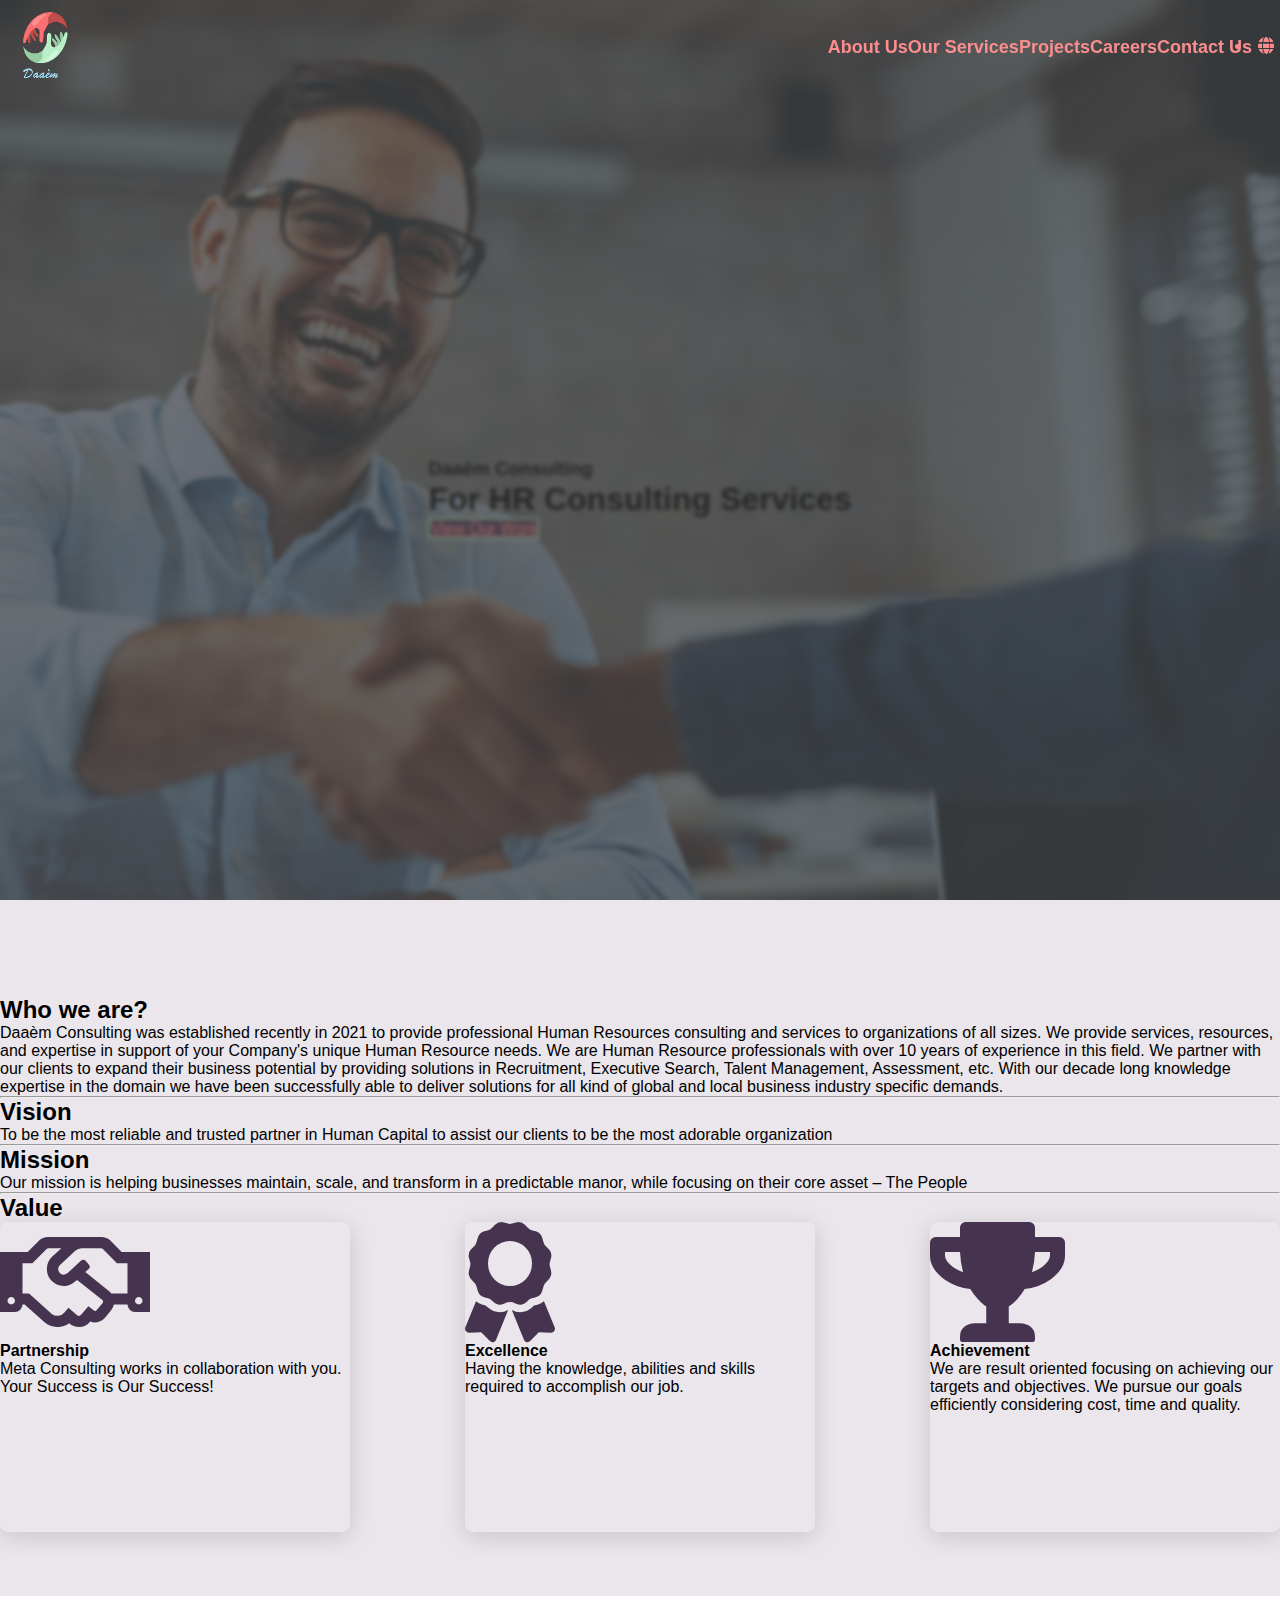
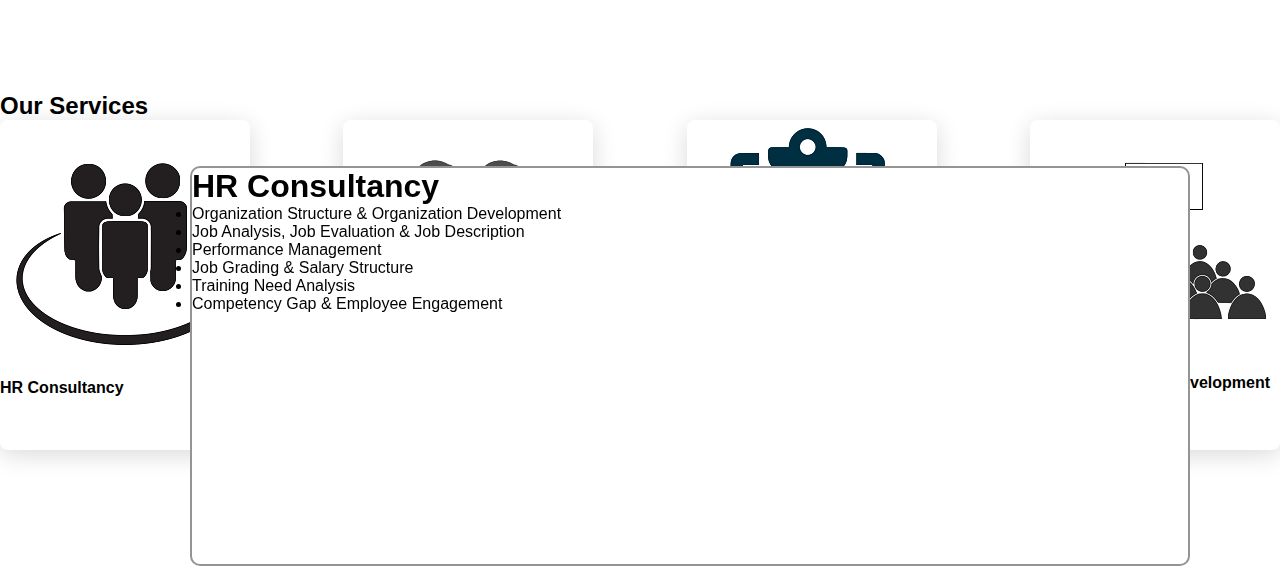
<file: HTML/index.html>
<!DOCTYPE html>
<html lang="en">
    <head>
        <meta charset="UTF-8">
        <meta http-equiv="X-UA-Compatible" content="IE=edge">
        <meta name="viewport" content="width=device-width, initial-scale=1.0">
        <link rel="stylesheet" href="https://cdnjs.cloudflare.com/ajax/libs/font-awesome/5.15.4/css/all.min.css" integrity="sha512-1ycn6IcaQQ40/MKBW2W4Rhis/DbILU74C1vSrLJxCq57o941Ym01SwNsOMqvEBFlcgUa6xLiPY/NS5R+E6ztJQ==" crossorigin="anonymous" referrerpolicy="no-referrer" />
        <link href="https://cdn.jsdelivr.net/npm/bootstrap@5.0.2/dist/css/bootstrap.min.css" rel="stylesheet" integrity="sha384-EVSTQN3/azprG1Anm3QDgpJLIm9Nao0Yz1ztcQTwFspd3yD65VohhpuuCOmLASjC" crossorigin="anonymous">
        <link rel="stylesheet" href="../CSS/style.css">
        <title>project</title>
    </head>

    <body>
        <nav id="NavBar" class="pt-1">
            <div class="container">
                <a href="#" >
                    <img class="logo" src="../images/logo2-fococlipping-standard.png" alt="">
                </a>
                <div class="nav-links">
                    <button class="burgerMenu "><i class="fas fa-bars burgerIcon my-auto mx-1"></i> Menu</button>
                    <ul class="linkGroup text-center py-2">
                        <li  class="link px-3"><a href="#aboutUs">About Us</a> </li>
                        <li class="toogleDiveder">
                            <hr class="dropdown-divider ">
                        </li>
                        <li class="link px-3"><a href="#ourServices">Our Services</a> </li>
                        <li class="toogleDiveder">
                            <hr class="dropdown-divider ">
                        </li>
                        <li class="link px-3"><a href="#aboutUs">Projects</a></li>
                        <li class="toogleDiveder">
                            <hr class="dropdown-divider ">
                        </li>
                        <li class="link px-3"><a href="#aboutUs">Careers</a></li>
                        <li class="toogleDiveder">
                            <hr class="dropdown-divider ">
                        </li>
                        <li  class="link px-3"><a href="#aboutUs">Contact Us</a></li>
                        <li class="toogleDiveder">
                            <hr class="dropdown-divider ">
                        </li>
                        <li class="langBtn btn redirect dropdown"><i class="fas fa-globe"></i> 
                        <ul class="lang  dropdown-menu">
                            <li class="link"><a href="index.html" class="ms-2">English</a></li>
                            <li>
                                <hr class="dropdown-divider ">
                            </li>
                            <li class="link"><a href="arb.html" class="ms-2" >العربيه</a></li>
                        </ul>
                        </li>
                    </ul>
                </div>
            </div>
        </nav>
        <section class="home">
            <div class="container">
                <h3 class="mb-5 fw-bold ">
                    Daaèm Consulting
                </h3>
                <h1 class="mb-5 ">For HR Consulting Services</h1>
                <a href="#projects" class="viewProjects fw-bolder btn py-2"> View Our Work</a>
            </div>
        </section>
        <section id="aboutUs">
            <div class="container ">
                <h2 class="text-center text-uppercase">Who we are?</h2>
                <p class="my-3 ">Daaèm Consulting was established recently in 2021 to provide professional Human
                Resources consulting and services to organizations of all sizes. We provide services,
                resources, and expertise in support of your Company's unique Human Resource needs.
                We are Human Resource professionals with over 10 years of experience in this field.
                We partner with our clients to expand their business potential by providing solutions in
                Recruitment, Executive Search, Talent Management, Assessment, etc. With our decade
                long knowledge expertise in the domain we have been successfully able to deliver
                solutions for all kind of global and local business industry specific demands.</p>
                <hr/>
                <h2 class="text-center text-uppercase">Vision</h2>
                <p class="text-center my-3">To be the most reliable and trusted partner in Human Capital to assist our clients to be
                the most adorable organization</p>
                <hr/>
                <h2 class="text-center text-uppercase">Mission</h2>
                <p class="text-center my-3">Our mission is helping businesses maintain, scale, and transform in a predictable manor,
                while focusing on their core asset – The People</p>
                <hr/>
                <h2 class="text-center text-uppercase">Value</h2>
                <div class="valueCardContainer my-3 ">
                    <div class="valueCard text-center  " >
                        <i class="far fa-handshake valueCardIcon mt-3"></i>
                        <div class="card-body mt-3">
                            <h4 class="mb-3">Partnership</h4>
                            <p class="card-text">Meta Consulting works in collaboration with you. Your Success is Our Success!</p>
                        </div>
                    </div>
                    <div class="valueCard text-center  " >
                        <i class="fas fa-award valueCardIcon mt-3"></i>
                        <div class="card-body mt-3">
                            <h4 class="mb-3">Excellence</h4>
                            <p class="card-text">Having the knowledge, abilities and skills required to accomplish our job.</p>
                        </div>
                    </div>
                    <div class="valueCard text-center  " >
                        <i class="fas fa-trophy valueCardIcon mt-3"></i>
                        <div class="card-body mt-3">
                            <h4 class="mb-3 ">Achievement</h4>
                            <p class="card-text">We are result oriented focusing on achieving our targets and
                            objectives. We pursue our goals efficiently considering cost, time and quality.</p>
                        </div>
                    </div>
                </div>
            </div>
        </section>
        <section id="ourServices" >
            <div class="container  text-center">
                <h2 class="mb-5 text-uppercase">Our Services</h2>
                <div class="servicesCardContainer">
                    <div class="servicesCard HrService">
                        <img src="../images/22961132-fococlipping-standard.png" alt="">
                        <div class="card-body ">
                            <h4 class="mb-3">HR Consultancy</h4>
                        </div>
                    </div>
                    <div class="servicesCard text-center  ">
                        <img src="../images/pngegg-fococlipping-standard.png" alt="">
                        <div class="card-body ">
                            <h4 class="mb-3">Executive Search & Staffing</h4>
                        </div>
                    </div>
                    <div class="servicesCard text-center ">
                        <img src="../images/pngegg-fococlipping-standard (1).png" alt="">
                        <div class="card-body ">
                            <h4 class="mb-3">Assessment</h4>
                        </div>
                    </div>
                    <div class="servicesCard text-center ">
                        <img src="../images/9926515-fococlipping-standard.png" alt="">
                        <div class="card-body ">
                            <h4 class="mb-3">Training & People Development</h4>
                        </div>
                    </div>
                </div>
            </div>
            <div id="showService" class=" container d-none">
                <h1 class="text-center my-4">HR Consultancy</h1>
                <ul class="fs-4">
                    <li class="my-2">Organization Structure & Organization Development</li>
                    <li class="my-2">Job Analysis, Job Evaluation & Job Description</li>
                    <li class="my-2">Performance Management</li>
                    <li class="my-2">Job Grading & Salary Structure</li>
                    <li class="my-2">Training Need Analysis</li>
                    <li class="my-2">Competency Gap & Employee Engagement</li>
                </ul>
            </div>
            <div class="overLay d-none"></div>
        </section>
        <!-- <section id="projects" class="bg-secondary">
            <div class="container  text-center my-5">
                <h2 class="my-3">projects</h2>
                <div class="row">
                    <div class="card col-4 my-3" >
                        <img src="../images/1.jpg" class="card-img-top" alt="...">
                        <div class="card-body">
                            <h5 class="card-title">project title</h5>
                            <p class="card-text">project body</p>
                        </div>
                    </div>
                    <div class="card col-4 my-3" >
                        <img src="../images/1.jpg" class="card-img-top" alt="...">
                        <div class="card-body">
                            <h5 class="card-title">project title</h5>
                            <p class="card-text">project body</p>
                        </div>
                    </div>
                    <div class="card col-4 my-3" >
                        <img src="../images/1.jpg" class="card-img-top" alt="...">
                        <div class="card-body">
                            <h5 class="card-title">project title</h5>
                            <p class="card-text">project body</p>
                        </div>
                    </div>
                </div>
            </div>
        </section> -->
        <script src="../JS/jquery-3.6.3.js"></script>
        <script src="../JS/index.js"></script>
    </body>
</html>
</file>
<file: CSS/style.css>
*{
    margin: 0px;
    padding: 0px;
    box-sizing: border-box;
    font-family: 'Poppins', sans-serif;
}

body{
overflow-x: hidden;
}
/* start styling Nav-Bar */

#NavBar{
    position: fixed;
    top: 0;
    right: 0;
    left: 0;
    border: none;
    background-color: transparent;
    z-index: 1030;
    /* padding: 24px 0 !important; */
}

#NavBar .container{
    display: flex;
    justify-content: space-between;
    align-items: center;
}

#NavBar .container .nav-links{
    cursor: pointer;
}

#NavBar .container .nav-links .linkGroup{
    display: flex;
    justify-content: space-between;
    align-items: center;
    color: #fb8d8e;
    font-size: 18px;
    font-weight: 700;
}

#NavBar .container .nav-links .link{
    list-style-type: none;
}

#NavBar .container .nav-links .link a{
    text-decoration: none;
    color: #fb8d8e;
}

#NavBar .container .nav-links .link a:hover {
    color: #97cca2;
}

#NavBar .container .nav-links .link:hover{
    color: #97cca2;
}

#NavBar .container .logo{
    height: 90px;
}

#NavBar .container .nav-links .redirect{
    color: #fb8d8e;
    font-size: 17px;
    font-weight: 700;
    border-radius: 8px;
    padding: 3px 6px;
    -webkit-border-radius: 8px;
    -moz-border-radius: 8px;
    -ms-border-radius: 8px;
    -o-border-radius: 8px;
}

#NavBar .container .nav-links .redirect:hover{
    color: #97cca2;
}

#NavBar .container .nav-links .burgerMenu{
    display: none;
    background-color: transparent;
    border: none;
    border-radius: 8px;
    color: #fb8d8e;
    font-size: 26px;
    padding: 5px 15px;
}

#NavBar .container .nav-links .linkGroup .lang{
    display: none;
    width: 90px !important; 
    font-size: 14px;
    background-color: #46334f;
    border: 1px solid #97cca2;
}

.toogleDiveder{
    display: none;
    list-style-type: none;
    width: 97.5%;
}

.dropdown-divider{
    color: #97cca2;
    height: 2px !important;
    opacity: 0.6 !important;
}

.dropdown-menu {
    min-width: auto !important;
}

.flex{
    display: flex;
    flex-direction: column;
    width: fit-content;
    justify-content: flex-start;
    align-items: center;
}

@media (max-width: 1023px) {
    #NavBar{
        position: relative;
        background-color: #46334f;
    }
    #NavBar .container .nav-links .linkGroup {
        display: none;
        position: absolute;
        background-color: #46334f;
        width: 100% ;
        top: 104px;
        left: 0px;        
    }
    #NavBar .container .nav-links .burgerMenu{
        display: flex;
    }
    .toogleDiveder {
        display: block;
    }
}

/* end styling Nav-Bar */
/* start styling home */

.home{
    background-image: url(../images/HR-consultant-vs-HR-manager-final.jpg);
    background-position: center  center;
    background-size:cover ;
    background-repeat: no-repeat;
    min-height: 100vh;
    display: flex;
    flex-direction: column;
    justify-content: center;
    align-items: center;
    color: #000000f1;
    padding-top: 6rem;
    line-height: 1.2;
}

.home .container .viewProjects{
    background-color: #46334f;
    color: #fb8d8e;
    border: 2px solid #97cca2;
}

.home .container .viewProjects:hover {
    filter: brightness(0.8);
    -webkit-filter: brightness(0.8);
}
/* end styling home */
/* start aboutUs home */

#aboutUs {
    padding-top: 6rem;
    background-color: #afa1b644;
    padding-bottom: 4rem;
}

#aboutUs .container {
    display: flex;
    flex-direction: column;
}

#aboutUs .container .valueCardContainer{
    display: flex;
    justify-content: space-between;
    align-items: center;
}
.valueCardIcon{
    font-size: 120px;
    color: #46334f;
}

.valueCard{
    box-shadow: 0 5px 25px rgba(1 1 1 / 15%);
    transition: 0.7s ease;
    max-width: 350px;
    height: 310px;
    border-radius: 8px;
    -webkit-border-radius: 8px;
    -moz-border-radius: 8px;
    -ms-border-radius: 8px;
    -o-border-radius: 8px;
}

.valueCard:hover {
    transform: scale(1.1);
}

/*  */
#ourServices{
    padding-top: 6rem;
    position: relative;
}

#ourServices .container .servicesCardContainer{
    display: flex;
    justify-content: space-between;
    align-items: center;
}

.servicesCard {
    box-shadow: 0 5px 25px rgba(1 1 1 / 15%);
    transition: 0.7s ease;
    width: 250px;
    height: 330px;
    border-radius: 8px;
    -webkit-border-radius: 8px;
    -moz-border-radius: 8px;
    -ms-border-radius: 8px;
    -o-border-radius: 8px;
}

.servicesCard:hover {
    transform: scale(1.1);
    cursor: pointer;
}

.overLay {
    position: fixed;
    top: 0;
    left: 0;
    width: 100%;
    height: 100%;
    background-color: #46464586;
    backdrop-filter: blur(2px);
    z-index: 5;
}

#showService{
    position: absolute;
        top: 70px;
        left: 190px;
        display: flex;
        flex-direction: column;
        width: 1000px !important;
        margin: 100px auto !important;
        border: solid 2px rgba(0, 0, 0, 0.418);
        height: 400px;
        border-radius: 10px;
        -webkit-border-radius: 10px;
        -moz-border-radius: 10px;
        -ms-border-radius: 10px;
        -o-border-radius: 10px;
        background-color: #ffffff;
        z-index: 10;
}
</file>
